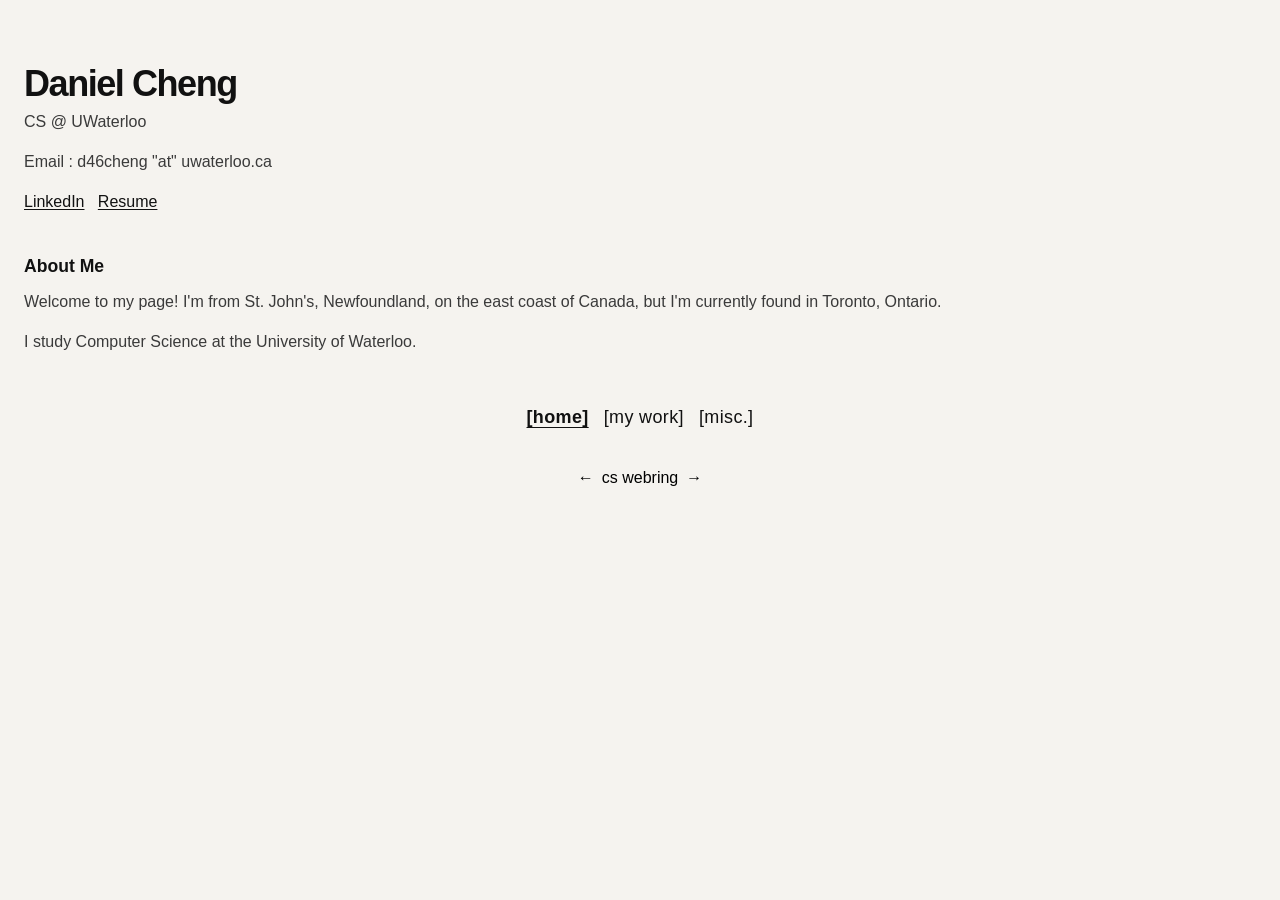
<file: index.html>
<!DOCTYPE html>
<html lang="en">

<head>
    <meta charset="UTF-8">
    <meta name="viewport" content="width=device-width, initial-scale=1.0">
    <title>Daniel Cheng</title>
    <link rel="stylesheet" href="style.css">
</head>

<body class="bg-class">
    <h1>Daniel Cheng</h1>
    <p>CS @ UWaterloo</p>
    <p>Email : d46cheng "at" uwaterloo.ca</p>
    <p>
        <a href="https://www.linkedin.com/in/danielcheng7/" target="_blank" rel="noopener noreferrer">LinkedIn</a>
        &nbsp;
        <a href="https://drive.google.com/file/d/1ajrFaG6vfxmkFOEu0zu0W4cpC_DoAPtr/view?usp=sharing" target="_blank" rel="noopener noreferrer">Resume</a>
    </p>

    <h2>About Me</h2>
    <p>
    Welcome to my page! I'm from St. John's, Newfoundland, on the east coast of Canada,
    but I'm currently found in Toronto, Ontario.
    </p>
    <p>
    I study Computer Science at the University of Waterloo.
    </p>
</body>

<footer>
    <div class="navbar">
        <a class="selected">[home]</a>
        &nbsp;
        <a href=https://danielcheng.ca/projects.html>[my work]</a>
        &nbsp;
        <a href=https://danielcheng.ca/misc.html>[misc.]</a>
    </div>

    </div>
        <div style="display: flex; align-items: center; justify-content: center; gap: 8px; margin-top: 32px;">
        <a href="https://cs.uwatering.com/#https://danielcheng.ca?nav=prev" style="text-decoration: none; color: black;">←</a>
        <a href="https://cs.uwatering.com/#https://danielcheng.ca" target="_blank" style="text-decoration: none; color: black;">cs webring</a>
        <a href="https://cs.uwatering.com/#https://danielcheng.ca?nav=next" style="text-decoration: none; color: black;">→</a>
    </div>
</footer>
</html>
</file>
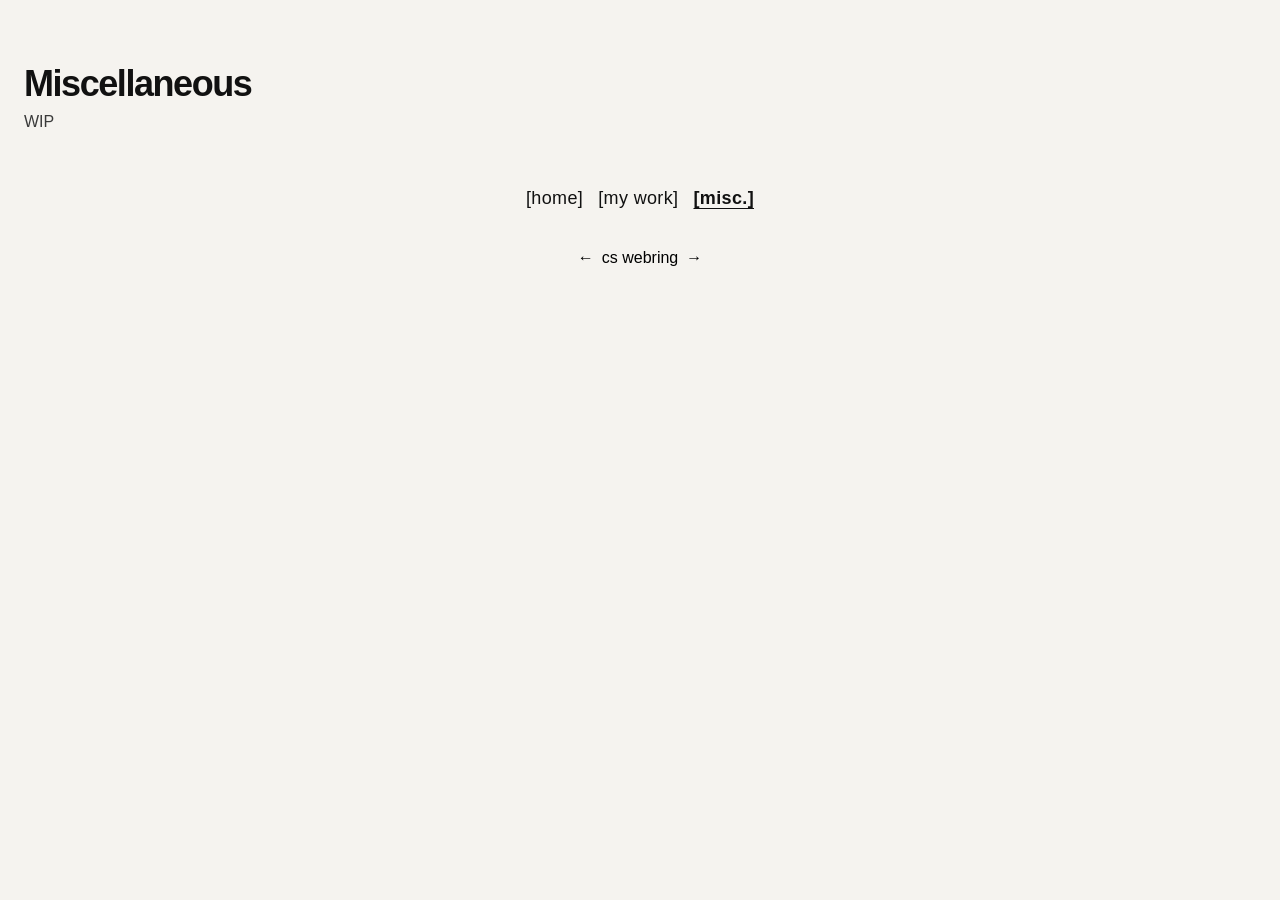
<file: misc.html>
<!DOCTYPE html>
<html lang="en">
<head>
    <meta charset="UTF-8">
    <meta name="viewport" content="width=device-width, initial-scale=1.0">
    <title>Daniel Cheng</title>
    <link rel="stylesheet" href="style.css">
</head>

<body class="bg-class">
    <h1>Miscellaneous</h1>
    <p>WIP</p>
</body>

<footer>
    <div class="navbar">
        <a href="https://danielcheng.ca">[home]</a>
        &nbsp;
        <a href=https://danielcheng.ca/projects.html>[my work]</a>
        &nbsp;
        <a class="selected">[misc.]</a>
    
    </div>
        <div style="display: flex; align-items: center; justify-content: center; gap: 8px; margin-top: 32px;">
        <a href="https://cs.uwatering.com/#https://danielcheng.ca?nav=prev" style="text-decoration: none; color: black;">←</a>
        <a href="https://cs.uwatering.com/#https://danielcheng.ca" target="_blank" style="text-decoration: none; color: black;">cs webring</a>
        <a href="https://cs.uwatering.com/#https://danielcheng.ca?nav=next" style="text-decoration: none; color: black;">→</a>
    </div>
</footer>
</html>
</file>
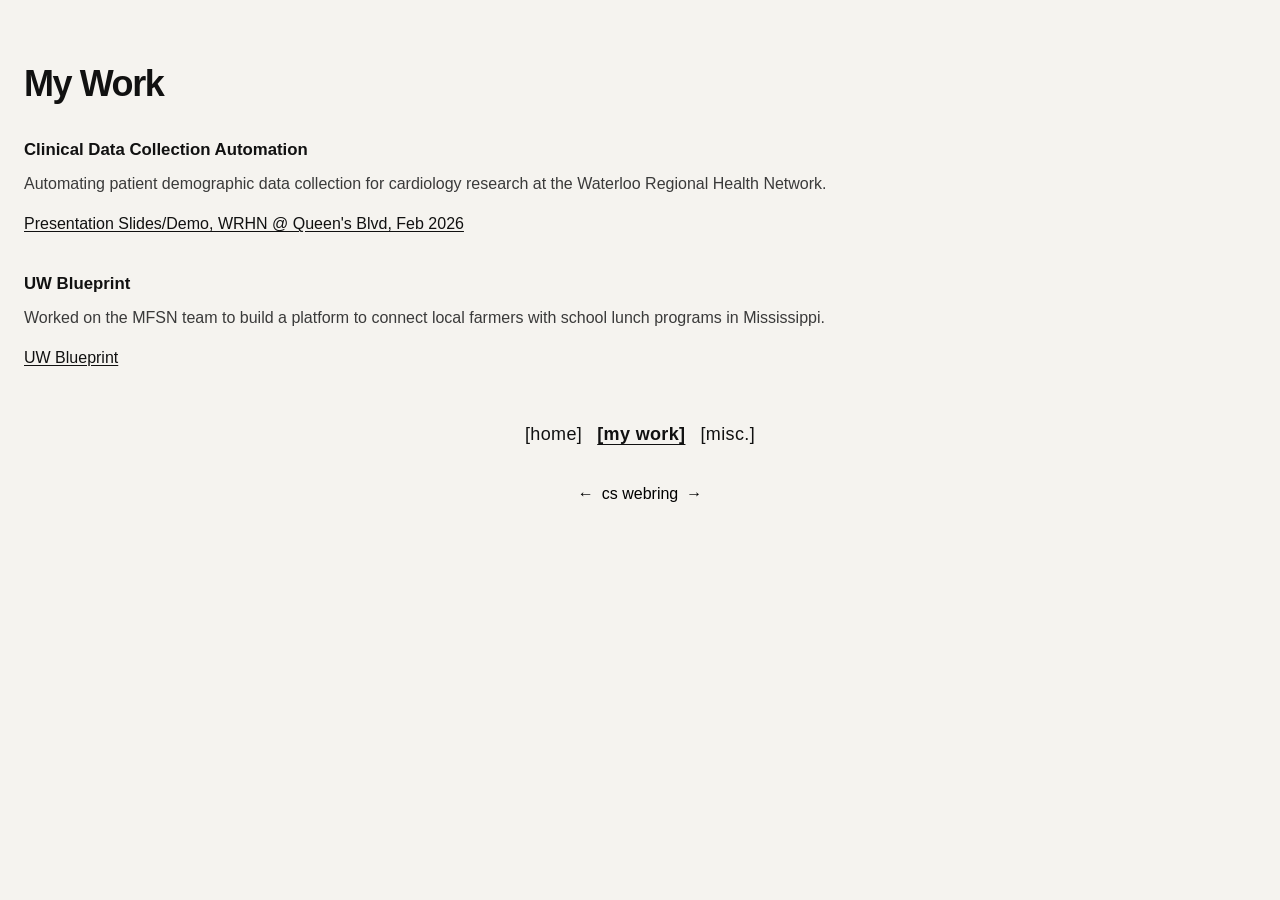
<file: projects.html>
<!DOCTYPE html>
<html lang="en">
<head>
    <meta charset="UTF-8">
    <meta name="viewport" content="width=device-width, initial-scale=1.0">
    <title>Daniel Cheng</title>
    <link rel="stylesheet" href="style.css">
</head>

<body class="bg-class">
    <h1>My Work</h1>

    <h2 class="project-heading">Clinical Data Collection Automation</h2>
    <p>Automating patient demographic data collection for cardiology research at the Waterloo Regional Health Network.</p>
    <a href="https://docs.google.com/presentation/d/1UC9nqLlUX693-2xqTj__CjvzVSxJ5e8cGAiCJOBrBsE/edit?usp=sharing" target="_blank" rel="noopener noreferrer">Presentation Slides/Demo, WRHN @ Queen's Blvd, Feb 2026</a>

    <h2 class="project-heading">UW Blueprint</h2>
    <p>Worked on the MFSN team to build a platform to connect local farmers with school lunch programs in Mississippi.</p>
    <a href="https://uwblueprint.org/" target="_blank" rel="noopener noreferrer">UW Blueprint</a>
</body>

<footer>
    <div class="navbar">
        <a href="https://danielcheng.ca">[home]</a>
        &nbsp;
        <a class="selected">[my work]</a>
        &nbsp;
        <a href="https://danielcheng.ca/misc.html">[misc.]</a>
    
    </div>
        <div style="display: flex; align-items: center; justify-content: center; gap: 8px; margin-top: 32px;">
        <a href="https://cs.uwatering.com/#https://danielcheng.ca?nav=prev" style="text-decoration: none; color: black;">←</a>
        <a href="https://cs.uwatering.com/#https://danielcheng.ca" target="_blank" style="text-decoration: none; color: black;">cs webring</a>
        <a href="https://cs.uwatering.com/#https://danielcheng.ca?nav=next" style="text-decoration: none; color: black;">→</a>
    </div>
</footer>
</html>
</file>
<file: style.css>
:root {
  --bg: #f5f3ef;
  --panel: #f9f7f4;
  --text: #111111;
  --muted: #3a3a3a;
  --line: rgba(17, 17, 17, 0.18);
}

* {
  box-sizing: border-box;
}

html, body {
  margin: 0;
  min-height: 100%;
}

body {
  background: var(--bg);
  color: var(--text);
  font-family: Calibri, "Segoe UI", Arial, sans-serif;
  font-size: 16px;
  line-height: 1.65;
  padding: 64px 24px 48px;
}

.bg-class {
  background: var(--bg);
}

h1, h2, h3, p {
  margin-top: 0;
}

h1 {
  font-size: 2.25rem;
  line-height: 1.1;
  letter-spacing: -0.04em;
  margin-bottom: 0.35rem;
  font-weight: 600;
}

h2 {
  font-size: 1.1rem;
  margin-top: 2.25rem;
  margin-bottom: 0.5rem;
  font-weight: 600;
}

p {
  margin-bottom: 0.85rem;
  color: var(--muted);
}

a {
  color: var(--text);
  text-decoration: underline;
  text-underline-offset: 2px;
}

.navbar {
  text-align: center;
  font-size: 18px;
  margin-top: 40px;
}

.navbar a {
  color: var(--text);
  text-decoration: none;
  letter-spacing: 0.02em;
}

.navbar a.selected {
  font-weight: 700;
  text-decoration: underline;
  text-underline-offset: 4px;
}

footer {
  margin-top: 48px;
}

.project-heading {
  font-size: 1.05rem;
  margin-top: 2rem;
}

@media (max-width: 640px) {
  body {
    padding-top: 40px;
  }

  h1 {
    font-size: 2rem;
  }
}
</file>
